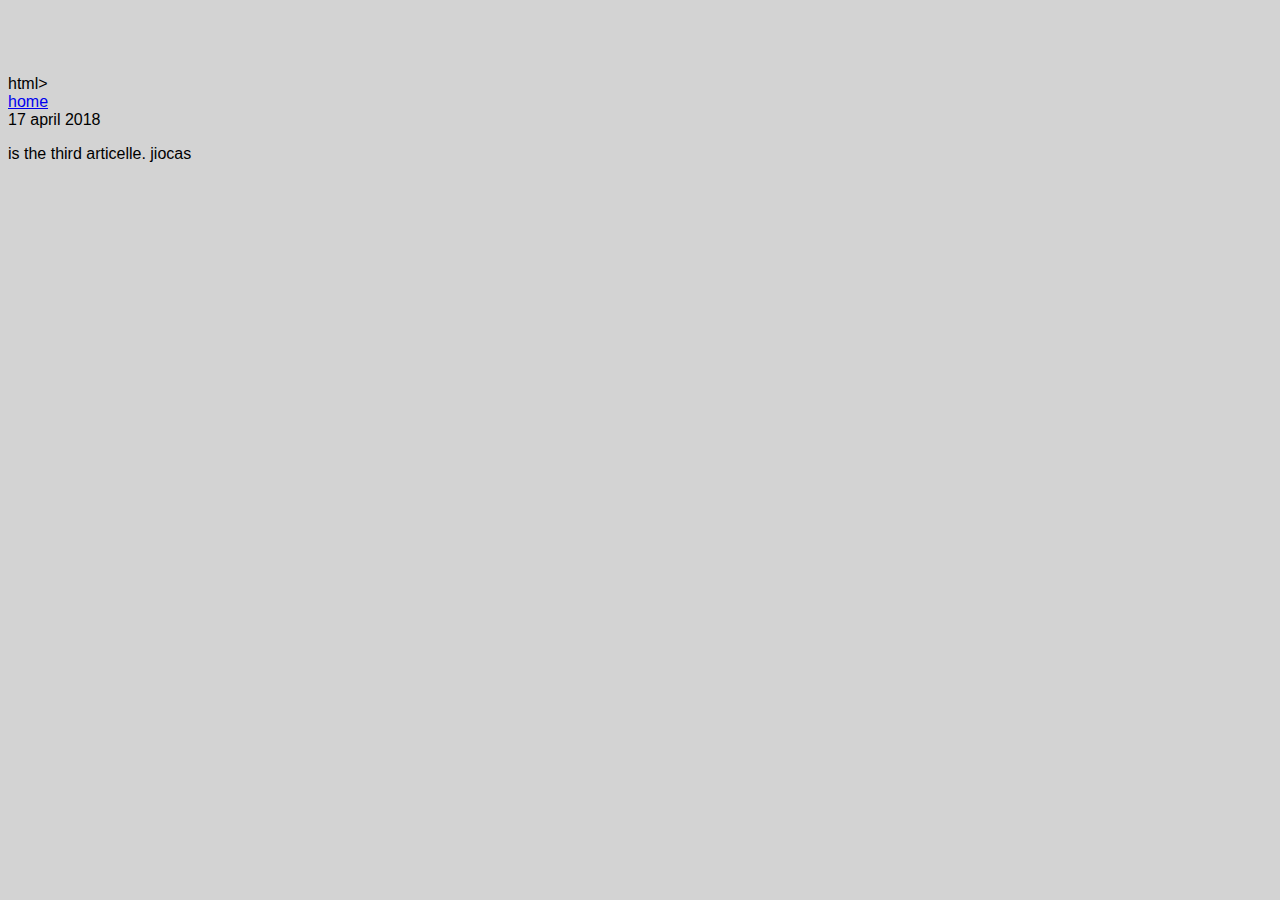
<file: article-three.html>
html>
    <head>
        <title>
            eshika article-three
            
        </title>
            <link href="/ui/style.css" rel="stylesheet" />
    </head>
    <body>
        <div>
            <a href="/">home</a>
        </div>
        <div>
            17 april 2018
        </div>
        <div>
      <p>is the third articelle.    jiocas</p>
        </div>
    </body>
</html>
</file>
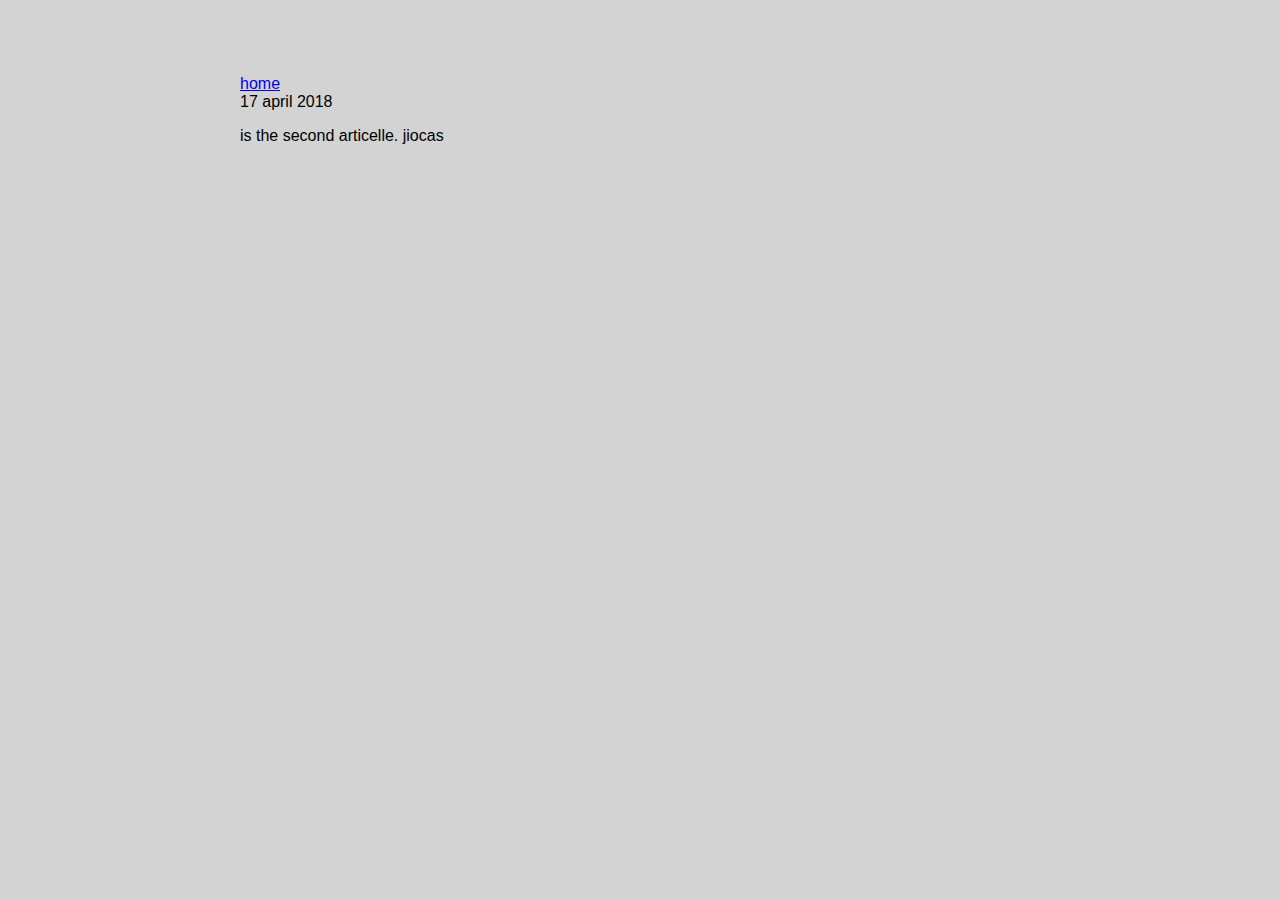
<file: article-two.html>
<html>
    <head>
           
        <title>
            eshika article-two
            
        </title>
            <link href="/ui/style.css" rel="stylesheet" />
    </head>
    <body>
        <div class=container>
        <div>
            <a href="/">home</a>
        </div>
        <div>
            17 april 2018
        </div>
        <div>
      <p>is the second articelle.    jiocas</p>
        </div>
        </div>
    </body>
</html>
</file>
<file: ui/style.css>
body {
    font-family: sans-serif;
    background-color: lightgrey;
    margin-top: 75px;
}

.center {
    text-align: center;
}

.text-big {
    font-size: 300%;
}

.bold {
    font-weight: bold;
}

.img-medium {
    height: 200px;
}
   .container
            {
                max-width:800px;
                margin:0 auto;
            }
</file>
